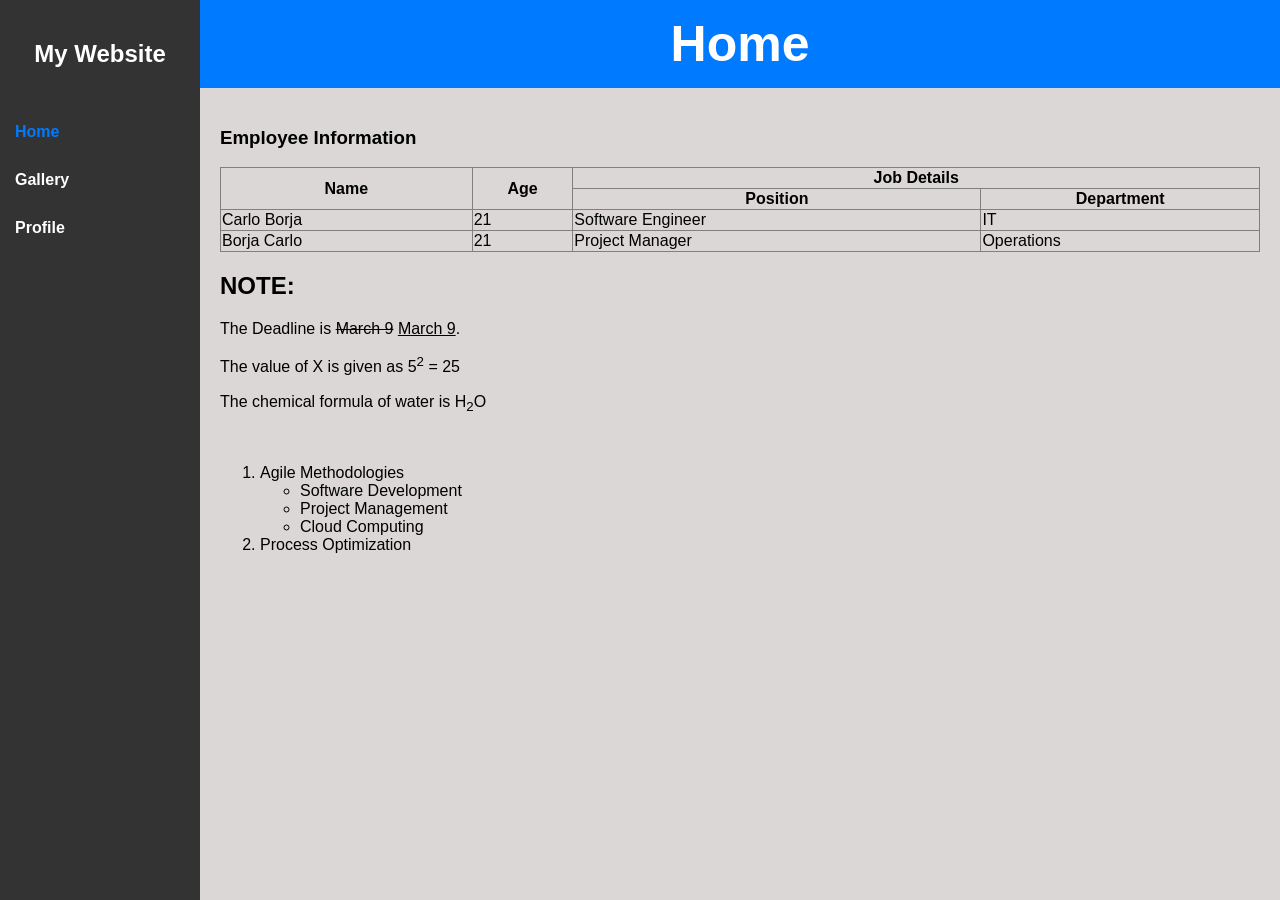
<file: index.html>
<!DOCTYPE html>
<html>
<head>
    <title>Home</title>
    <link rel="stylesheet" href="external.css">
</head>
<body>

    <div class="sidebar">
        <h2>My Website</h2>
        <a class="active" href="index.html">Home</a>
        <a href="gallery.html">Gallery</a>
        <a href="profile.html">Profile</a>
    </div>

    <div class="header">Home</div>

    <div class="main">
        <h3>Employee Information</h3>
        <table border="1" style="border-collapse: collapse;" width="100%" >
            <tr>
        <th rowspan="2">Name</th>
        <th rowspan="2">Age</th>
        <th colspan="2">Job Details</th> <!-- Job Details spans two columns -->
    </tr>
    <tr>
        <th>Position</th>
        <th>Department</th>
    </tr>
    <tr>
        <td>Carlo Borja</td>
        <td>21</td>
        <td>Software Engineer</td>
        <td>IT</td>
    </tr>
    <tr>
        <td>Borja Carlo </td>
        <td>21</td>
        <td>Project Manager</td>
        <td>Operations</td>
    </tr>
        </table>

    <h2>NOTE:</h2>
<p>The Deadline is <del>March 9</del> <u>March 9</u>.</p>
<p>The value of X is given as 5<sup>2</sup> = 25</p>
<p>The chemical formula of water is H<sub>2</sub>O</p>
<br>

<ol type="1" start="1">
    <li>Agile Methodologies
        <ul type="circle">
            <li>Software Development</li>
            <li>Project Management</li>
            <li>Cloud Computing</li>
        </ul>
    </li>
    <li>Process Optimization</li>
</ol>
    </div>
Carlo
</body>
</html>
</file>
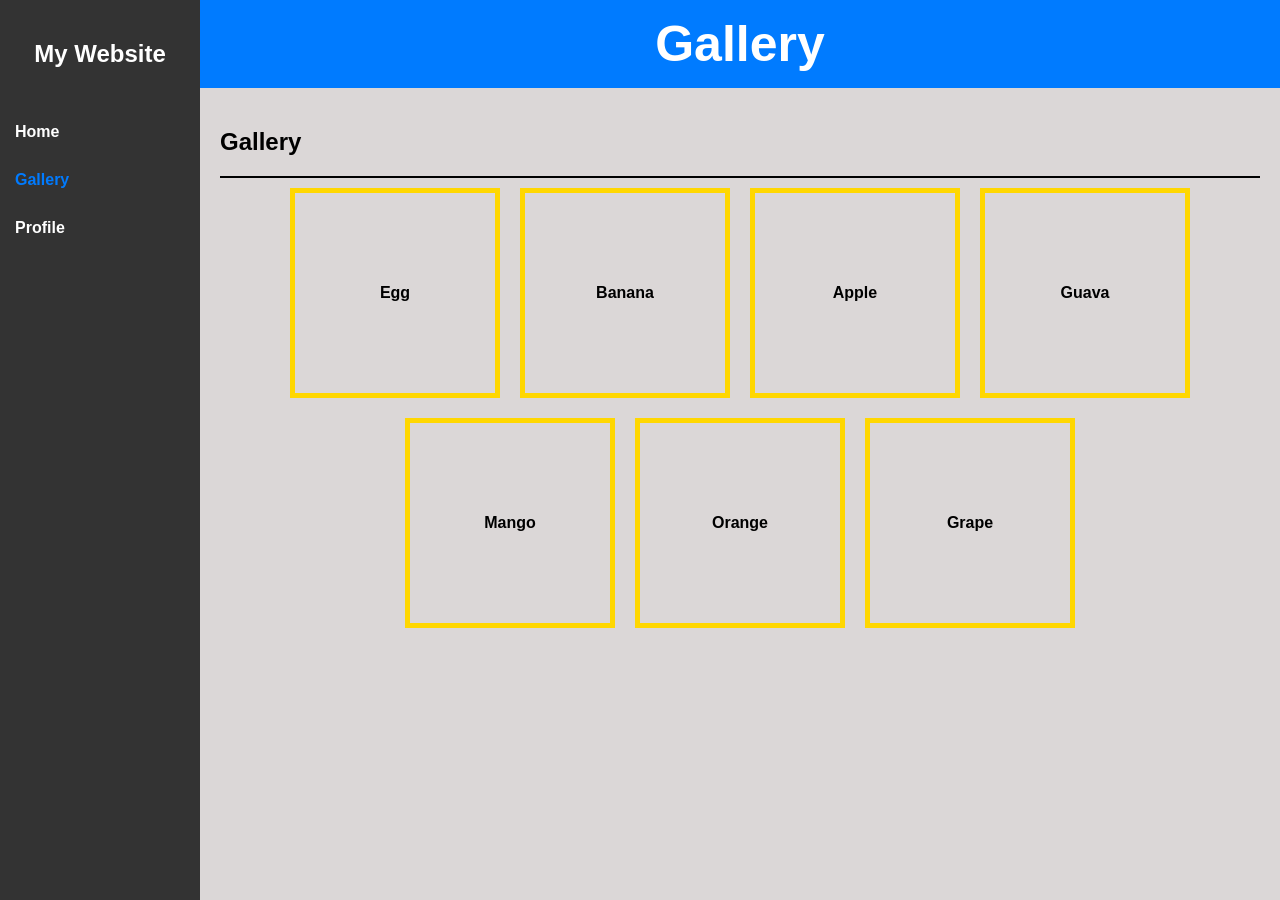
<file: gallery.html>
<!DOCTYPE html>
<html>
<head>
    <title>Gallery</title>
    <link rel="stylesheet" href="external.css">
</head>
<body>

    <div class="sidebar">
        <h2>My Website</h2>
        <a href="index.html">Home</a>
        <a class="active" href="gallery.html">Gallery</a>
        <a href="profile.html">Profile</a>
    </div>

    <div class="header">Gallery</div>
    
    <div class="main">
        <h2>Gallery</h2>
        <hr style="border: 0; height: 2px; background-color: #000000; margin: 10px 0;">
        <div class="parent">
            <div class="box">Egg</div>
            <div class="box1">Banana</div>
            <div class="box2">Apple</div>
            <div class="box3">Guava</div>
            <div class="box4">Mango</div>
            <div class="box5">Orange</div>
            <div class="box6">Grape</div>
        </div>
    </div>

</body>
</html>
</file>
<file: external.css>
body {
    margin: 0;
    padding: 0;
    box-sizing: border-box;
    background-color: rgb(219, 215, 215);
}

body {
    font-family: Arial, sans-serif;
}

.sidebar {
    height: 100vh;
    width: 200px;
    background: #333;
    position: fixed;
    top: 0;
    left: 0;
}

.sidebar h2 {
    color: white;
    text-align: center;
    padding: 20px 0;
}

.sidebar a {
    display: block;
    color: white;
    padding: 15px;
    text-decoration: double;
    cursor: pointer;
    font-weight: bold;
}

.sidebar a:hover,
.sidebar a.active {
    color: #007bff;
    background: #33333383;
}

.header {
    margin-left: 200px;
    background: #007bff;
    color: white;
    padding: 15px;
    text-align: center;
    font-size: 50px;
    font-weight: bold;
}

.main {
    margin-left: 200px;
    padding: 20px;
    padding-bottom: 10px;

}
.footer {
            position: fixed;
            bottom: 0;
            left: px; /* same as sidebar */
            width: calc(100% - 400px);
            display: flex;
            justify-content: space-between;
            padding: 10px 20px;
        }

        .footer-left, .footer-right {
            font-weight: normal;
            font-size: 1.2em;
            color: black; /* match heading color */
        }
.parent {
    display: flex;
    flex-wrap: wrap;
    gap: 20px;
    justify-content: center;
}

.box {
    width: 200px;
    height: 200px;
    background: rgb(219, 215, 215);
    border: 5px solid gold;
    color: rgb(0, 0, 0);
    display: flex;
    align-items: center;
    justify-content: center;
    font-weight: bold;
    cursor: pointer;
    transition: 1s;
}
.box1 {
     width: 200px;
    height: 200px;
    background: rgb(219, 215, 215);
    border: 5px solid gold;
    color: rgb(0, 0, 0);
    display: flex;
    align-items: center;
    justify-content: center;
    font-weight: bold;
    cursor: pointer;
    transition: 1s;
}
.box2 {
    width: 200px;
    height: 200px;
    background: rgb(219, 215, 215);
    border: 5px solid gold;
    color: rgb(0, 0, 0);
    display: flex;
    align-items: center;
    justify-content: center;
    font-weight: bold;
    cursor: pointer;
    transition: 1s;
}
.box3 {
    width: 200px;
    height: 200px;
    background: rgb(219, 215, 215);
    border: 5px solid gold;
    color: rgb(0, 0, 0);
    display: flex;
    align-items: center;
    justify-content: center;
    font-weight: bold;
    cursor: pointer;
    transition: 1s;
}
.box4 {
    width: 200px;
    height: 200px;
    background: rgb(219, 215, 215);
    border: 5px solid gold;
    color: rgb(0, 0, 0);
    display: flex;
    align-items: center;
    justify-content: center;
    font-weight: bold;
    cursor: pointer;
    transition: 1s;
}
.box5 {
    width: 200px;
    height: 200px;
    background: rgb(219, 215, 215);
    border: 5px solid gold;
    color: rgb(0, 0, 0);
    display: flex;
    align-items: center;
    justify-content: center;
    font-weight: bold;
    cursor: pointer;
    transition: 1s;
}
.box6 {
    width: 200px;
    height: 200px;
    background: rgb(219, 215, 215);
    border: 5px solid gold;
    color: rgb(0, 0, 0);
    display: flex;
    align-items: center;
    justify-content: center;
    font-weight: bold;
    cursor: pointer;
    transition: 1s;
}



.box:hover {
    background-color: rgb(68, 235, 232);
    color: whitesmoke;
    transform: rotate(90deg);
    rotate: 3s;
}
.box1:hover {
    background-color: rgb(240, 244, 6);
    color: whitesmoke;
    transform: rotate(360deg);
    rotate: 3s;
}
.box2:hover {
    background-color: red;
    color: whitesmoke;
    transform: translateX(50px) rotate(30deg) scale(1.5);
    rotate: 3s;
}
.box3:hover {
    background-color: green;
    color: whitesmoke;
    transform: rotateY(45deg);
    rotate: 3s;
}
.box4:hover {
    background-color: yellow;
    color: whitesmoke;
    transform: rotateX(45deg);
    rotate: 3s;
}
.box5:hover {
    background-color: orangered;
    color: whitesmoke;
    transform: scaleY(1.5);
    rotate: 3s;
}
.box6:hover {
    background-color: purple;
    color: whitesmoke;
    transform: translateY(50px);
    rotate: 3s;
}


.profile-img {
    width: 200px;
    height: 200px;
    border-radius: 50%;
    object-fit: cover;
    display: block;
    margin: 20px auto;
    border: 3px solid #007bff;
}
</file>
